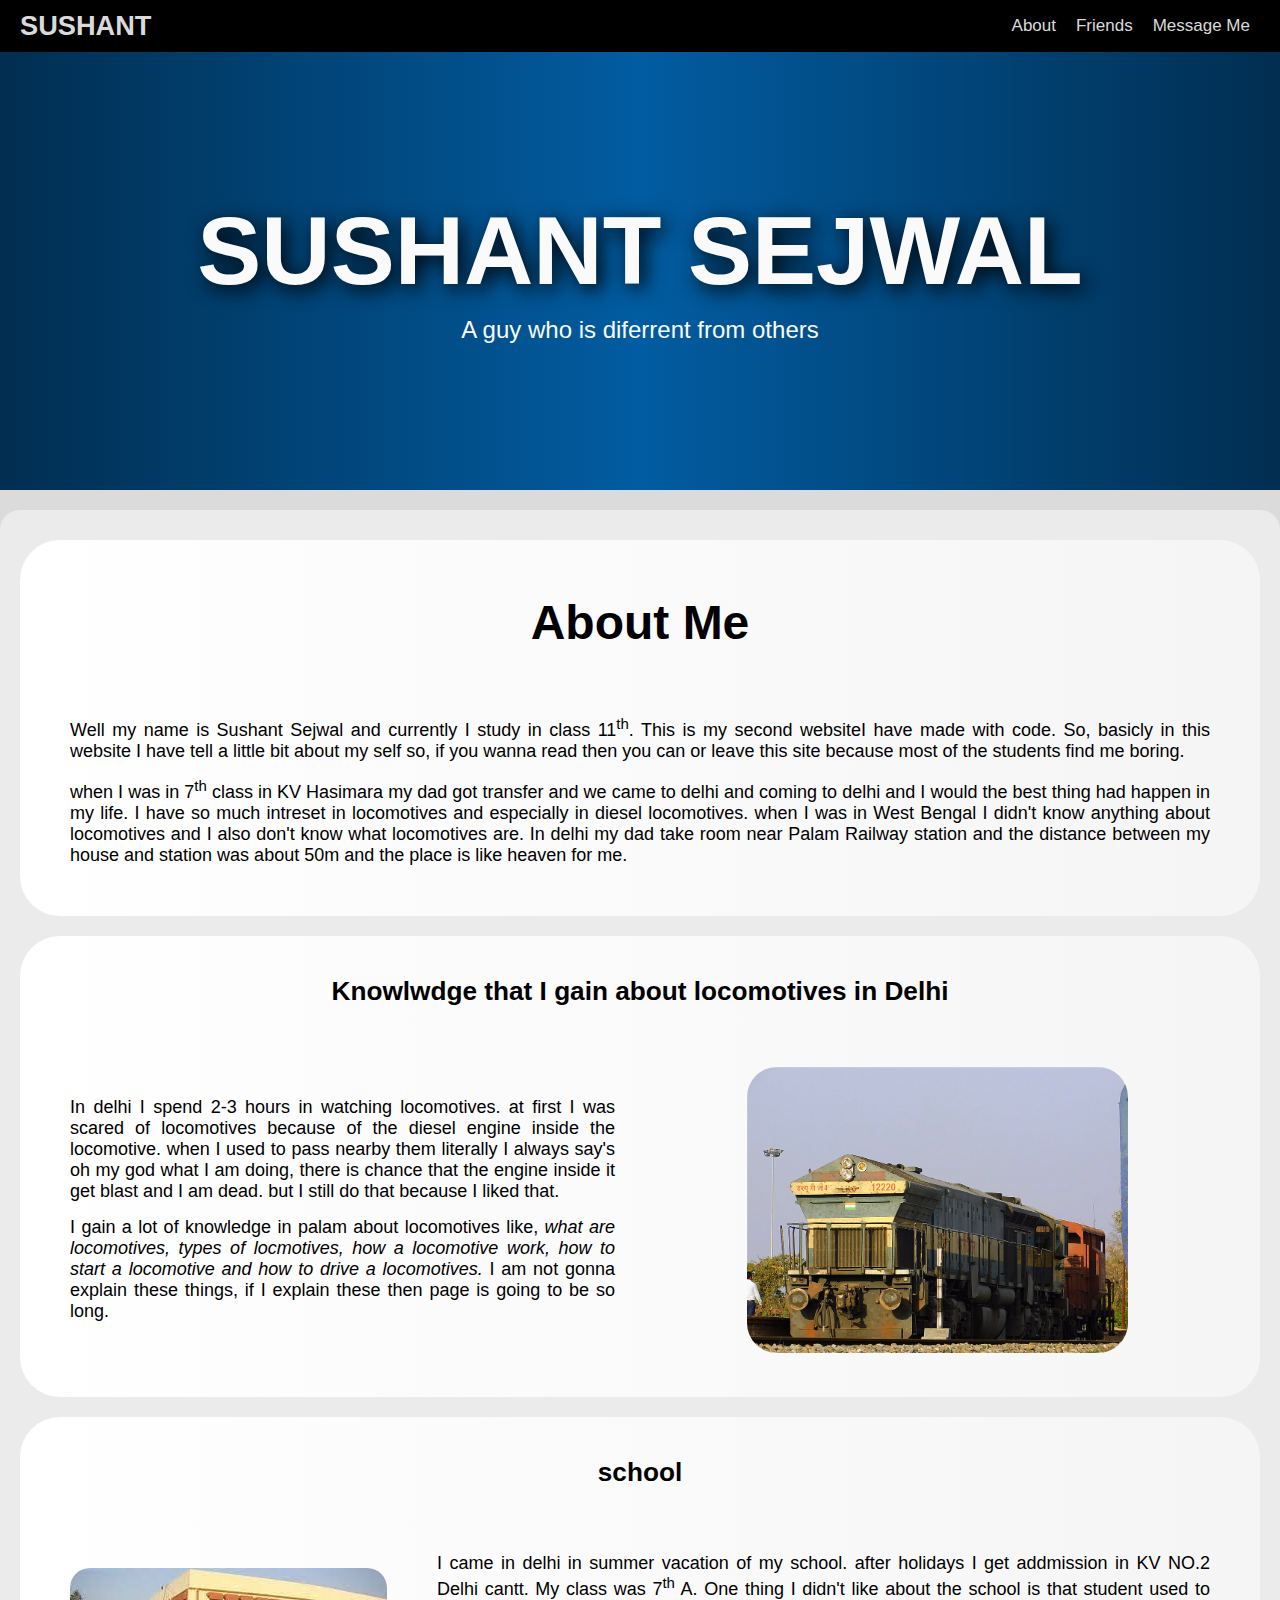
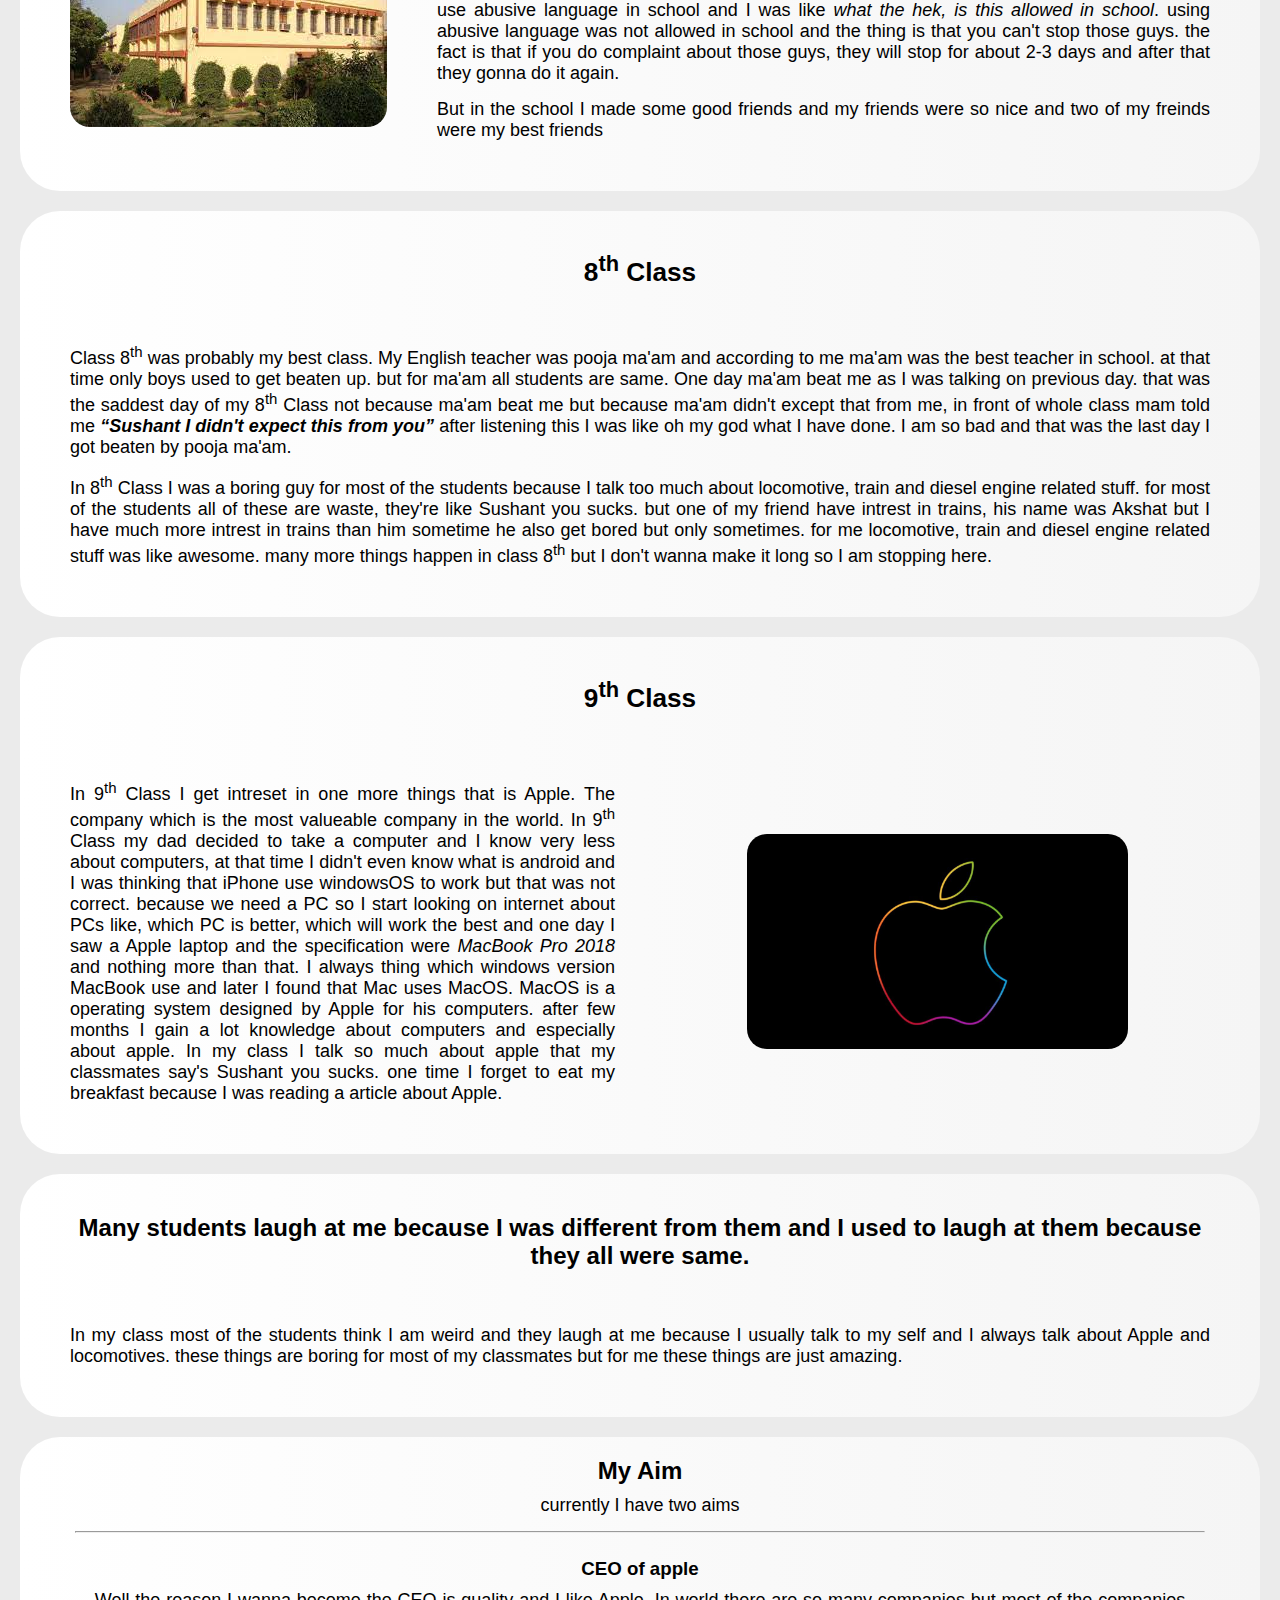
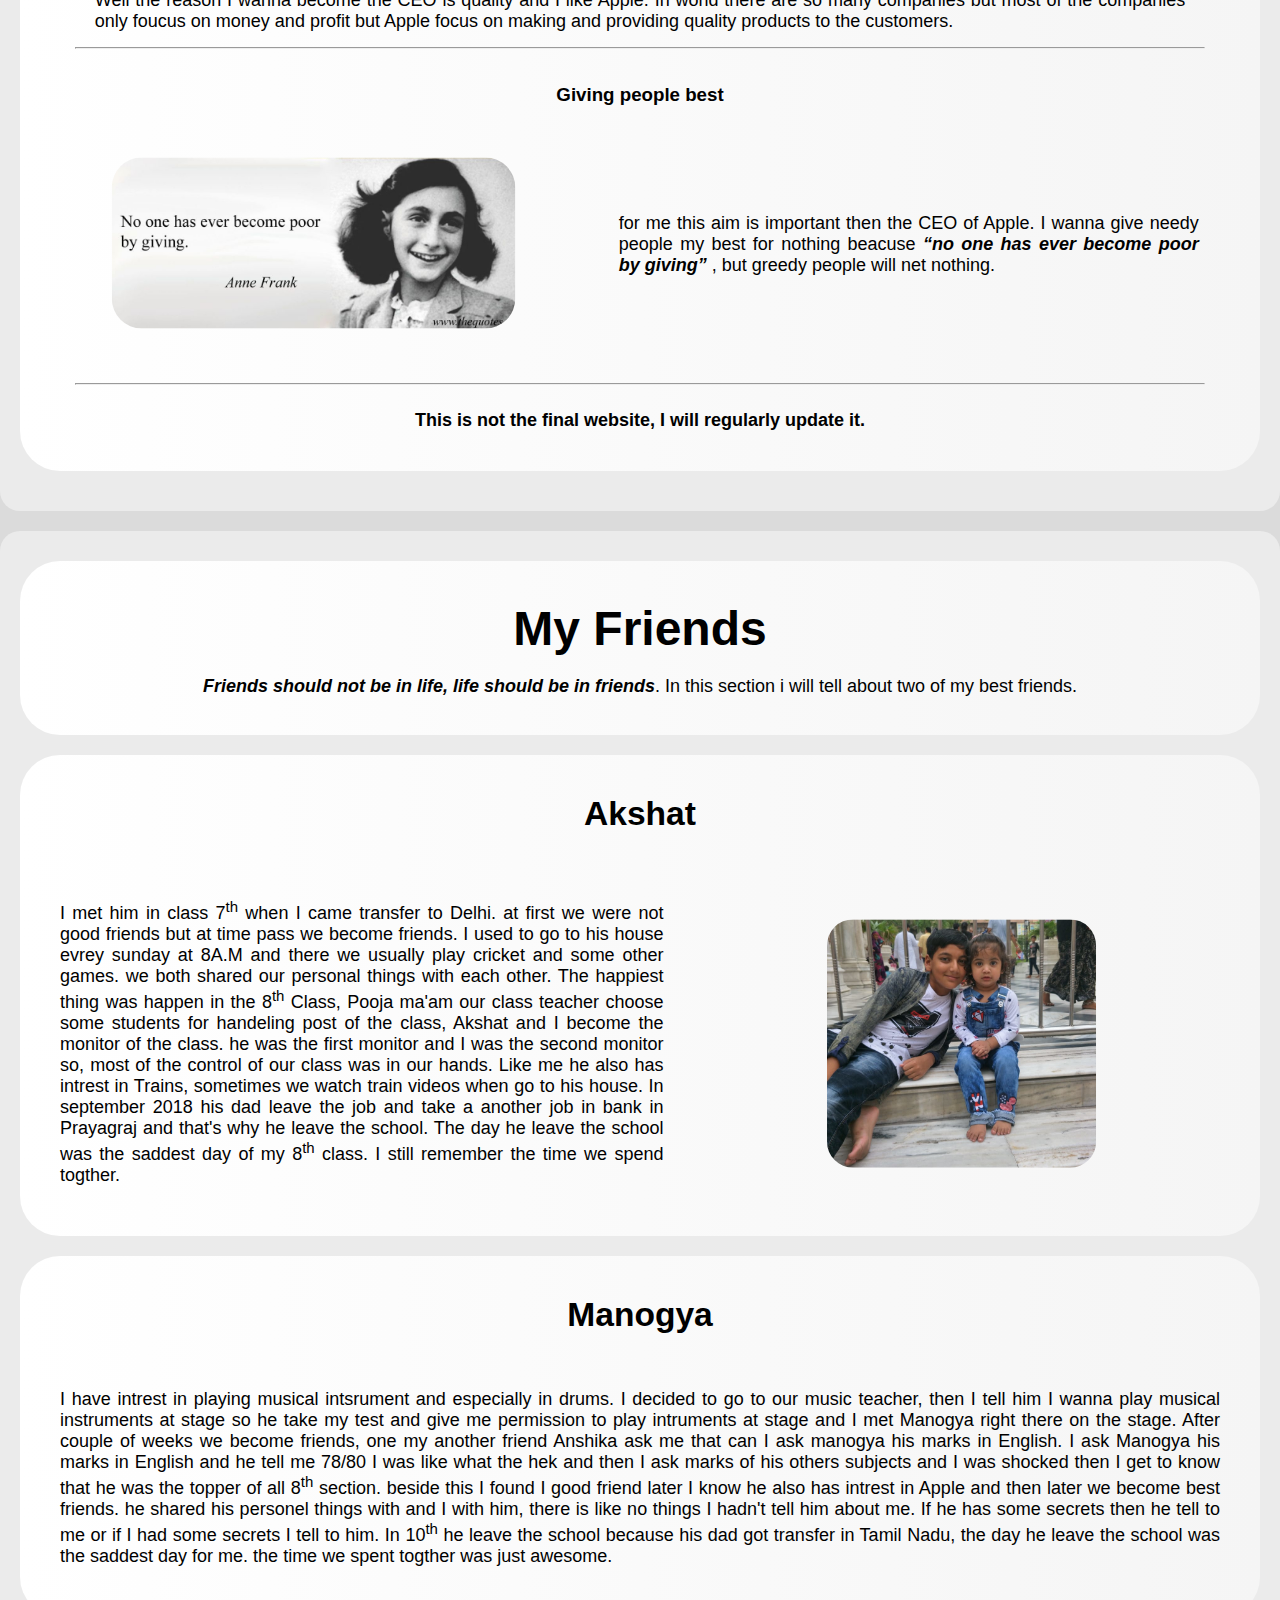
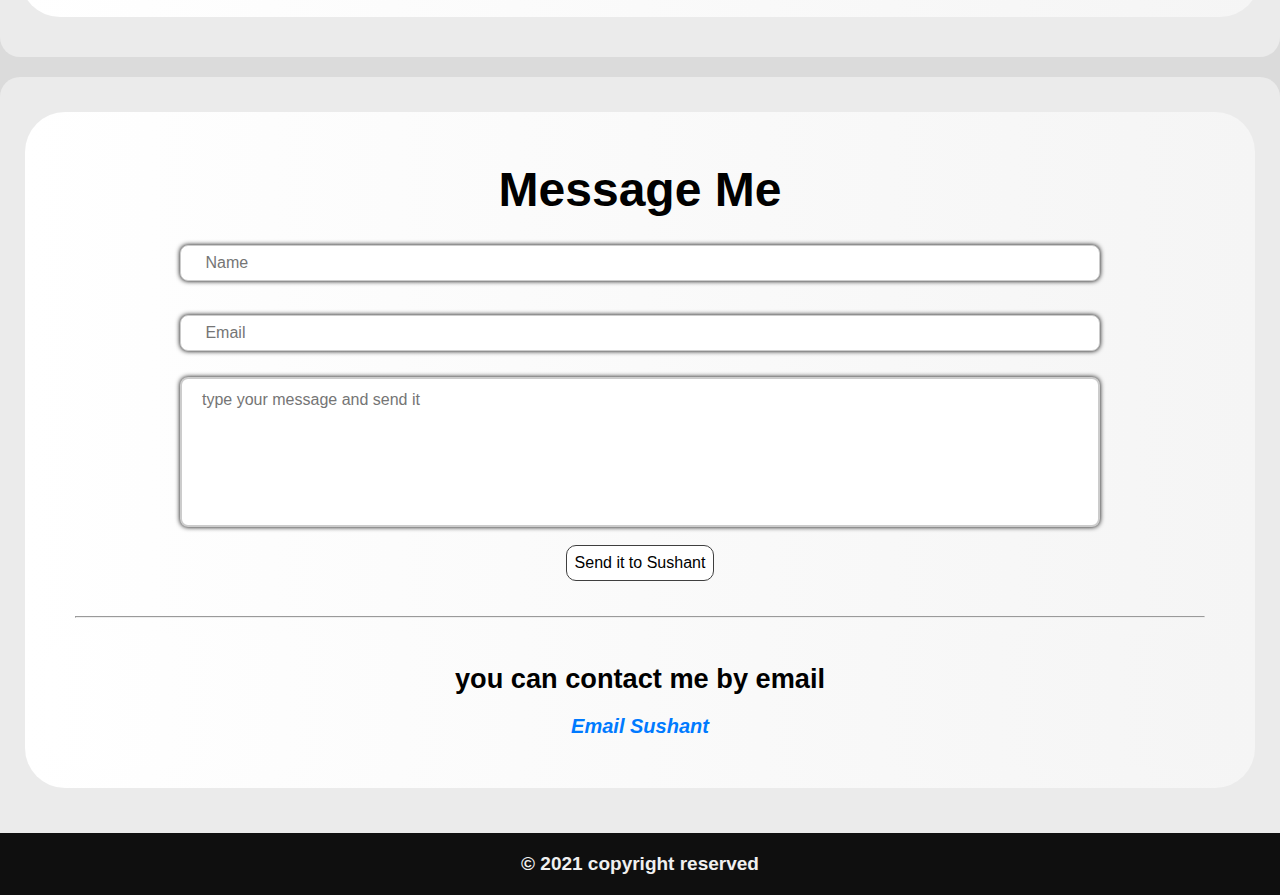
<file: index.html>
<!DOCTYPE html>
<html lang="en">

<head>
    <meta charset="UTF-8" />
    <meta http-equiv="X-UA-Compatible" content="IE=edge" />
    <meta name="viewport" content="width=device-width, initial-scale=1.0" />
    <meta name="discription" content="SUSHANT SEJWAL I guy who is different from others" />
    <meta name="keywords" content="Sushant, Sushant Sejwal, SushantSejwal, Sejwal, SUSHANTSEJWAL, sushant" />
    <meta http-equiv="author" content="SUSHANT" />
    <link rel="stylesheet" href="css/nav.css" />
    <link rel="stylesheet" href="css/grid.css" />
    <link rel="stylesheet" href="css/sushant.css" />
    <link rel="shortcut icon" href="img/sushant.png" type="image/x-icon" />
    <title>Sushant</title>
</head>

<body>
    <header>
        <nav>
            <div class="main-name"><a class="main-name-a" href="#sushant">SUSHANT</a></div>
            <div class="toggle-btn">
                <span class="line line-1"></span>
                <span class="line line-2"></span>
            </div>
            <div class="nav-list-items">
                <ul class="menu-items">
                    <li class="item"><a class="ss-anchor-1" href="#about-sus-sec">About</a></li>
                    <li class="item"><a class="ss-anchor-2" href="#my-friends-sus">Friends</a></li>
                    <li class="item"><a class="ss-anchor-3" href="#message-me">message me</a></li>
                </ul>
            </div>
        </nav>
    </header>
    <section class="home-sec" id="sushant">
        <div class="contain-h1-and-p">
            <h1 class="home-sus-heading">SUSHANT SEJWAL</h1>
            <p class="home-sus-paragraph">A guy who is diferrent from others</p>
        </div>
    </section>
    <section class="about-sec" id="about-sus-sec">
        <div class="about-div-sec-start">
            <div class="about-div-sec-start-heading">
                <h1>About Me</h1>
            </div>
            <div class="about-div-sec-start-para-text">
                <p>Well my name is Sushant Sejwal and currently I study in class 11<sup>th</sup>. This is my second websiteI have made with code. So, basicly in this website I have tell a little bit about my self so, if you wanna read then you can or leave this site because most of the students find me boring.</p>
                <p>when I was in 7<sup>th</sup> class in KV Hasimara my dad got transfer and we came to delhi and coming to delhi and I would the best thing had happen in my life. I have so much intreset in locomotives and especially in diesel locomotives. when I was in West Bengal I didn't know anything about locomotives and I also don't know what locomotives are. In delhi my dad take room near Palam Railway station and the distance between my house and station was about 50m and the place is like heaven for me. </p>
            </div>
        </div>
        <div class="know-of-loco">
            <div class="know-of-loco-contain-h1">
                <h3 class="locomotive-in-delhi-wdg4">Knowlwdge that I gain about locomotives in Delhi</h3>
            </div>
            <div class="text-inside-know-of-loco">
                <p> In delhi I spend 2-3 hours in watching locomotives. at first I was scared of locomotives because of the diesel engine inside the locomotive. when I used to pass nearby them literally I always say's oh my god what I am doing, there is chance that the engine inside it get blast and I am dead. but I still do that because I liked that. </p>
                <p>I gain a lot of knowledge in palam about locomotives like, <em>what are locomotives, types of locmotives, how a locomotive work, how to start a locomotive and how to drive a locomotives.</em> I am not gonna explain these things, if I explain these then page is going to be so long.</p>
            </div>
            <div class="wdg4-loco"> <img class="wdg4-loco-img" src="img/WDG 4.jpg" alt="WDG 4"></div>
        </div>
        <div class="school-life-start">
            <div class="school-life-for-h3">
                <h3>school</h3>
            </div>
            <div class="school school-img-1"> <img src="img/images.jfif" alt="my-School"></div>
            <div class="school-life-for-paragraph">
                <p>I came in delhi in summer vacation of my school. after holidays I get addmission in KV NO.2 Delhi cantt. My class was 7<sup>th</sup> A. One thing I didn't like about the school is that student used to use abusive language in school and I was like <em>what the hek, is this allowed in school</em>. using abusive language was not allowed in school and the thing is that you can't stop those guys. the fact is that if you do complaint about those guys, they will stop for about 2-3 days and after that they gonna do it again.</p>
                <p>But in the school I made some good friends and my friends were so nice and two of my freinds were my best friends</p>
            </div>
            <div class="school school-img-2"> <img src="img/images.jfif" alt="my-School"></div>
        </div>
        <div class="school-8-class">
            <div class="school-8-class-heading">
                <h3>8<sup>th</sup> Class</h3>
            </div>
            <div class="school-8-class-para-text">
                <p>Class 8<sup>th</sup> was probably my best class. My English teacher was pooja ma'am and according to me ma'am was the best teacher in school. at that time only boys used to get beaten up. but for ma'am all students are same. One day ma'am beat me as I was talking on previous day. that was the saddest day of my 8<sup>th</sup> Class not because ma'am beat me but because ma'am didn't except that from me, in front of whole class mam told me <strong><em><q>Sushant I didn't expect this from you</q></em></strong> after listening this I was like oh my god what I have done. I am so bad and that was the last day I got beaten by pooja ma'am.</p>
                <p>In 8<sup>th</sup> Class I was a boring guy for most of the students because I talk too much about locomotive, train and diesel engine related stuff. for most of the students all of these are waste, they're like Sushant you sucks. but one of my friend have intrest in trains, his name was Akshat but I have much more intrest in trains than him sometime he also get bored but only sometimes. for me locomotive, train and diesel engine related stuff was like awesome. many more things happen in class 8<sup>th</sup> but I don't wanna make it long so I am stopping here. </p>
            </div>
        </div>
        <div class="school-9-class">
            <div class="heading-for-school-9-class">
                <h3>9<sup>th</sup> Class</h3>
            </div>
            <div class="paragraph-for-school-9-class">
                <p>In 9<sup>th</sup> Class I get intreset in one more things that is Apple. The company which is the most valueable company in the world. In 9<sup>th</sup> Class my dad decided to take a computer and I know very less about computers, at that time I didn't even know what is android and I was thinking that iPhone use windowsOS to work but that was not correct. because we need a PC so I start looking on internet about PCs like, which PC is better, which will work the best and one day I saw a Apple laptop and the specification were <i>MacBook Pro 2018</i> and nothing more than that. I always thing which windows version MacBook use and later I found that Mac uses MacOS. MacOS is a operating system designed by Apple for his computers. after few months I gain a lot knowledge about computers and especially about apple. In my class I talk so much about apple that my classmates say's Sushant you sucks. one time I forget to eat my breakfast because I was reading a article about Apple. </p>
            </div>
            <div class="apple"><img class="apple-logo" src="img/apple.jpg" alt="apple-logo"></div>
        </div>
        <div class="different-from-others">
            <div class="different-from-others-heading">
                <h2>Many students laugh at me because I was different from them and I used to laugh at them because they all were same.</h2>
            </div>
            <div class="different-from-others-para-text">
                <p>In my class most of the students think I am weird and they laugh at me because I usually talk to my self and I always talk about Apple and locomotives. these things are boring for most of my classmates but for me these things are just amazing.</p>
            </div>
        </div>
        <div class="my-aim">
            <h2>My Aim</h2>
            <p style="text-align: center;">currently I have two aims</p>
            <hr>
            <h3>CEO of apple</h3>
            <p>Well the reason I wanna become the CEO is quality and I like Apple. In world there are so many companies but most of the companies only foucus on money and profit but Apple focus on making and providing quality products to the customers. </p>
            <hr>
            <div class="anne-section anne-frank-section">
                <div class="anne-heading anne-frank-heading">
                    <h3>Giving people best </h3>
                </div>
                <div class="anne anne-image-1"><img class="anne-img anne-img-1" src="img/Anne frank.jpg" alt="anne frank"></div>
                <div class="anne-para anne-frank-para">
                    <p>for me this aim is important then the CEO of Apple. I wanna give needy people my best for nothing beacuse <strong><em><q>no one has ever become poor by giving</q></em></strong> , but greedy people will net nothing. </p>
                </div>
                <div class="anne anne-image-2"><img src="img/Anne frank.jpg" alt="anne frank"></div>
            </div>
            <hr>
            <div class="regular-update">
                <p><b>This is not the final website, I will regularly update it.</b></p>
            </div>
        </div>
    </section>

    <section class="my-friends" id="my-friends-sus">
        <div class="friends-start">
            <h2>My Friends</h2>
            <p class="life-should-be"> <b><i>Friends should not be in life, life should be in friends</i></b>. In this section i will tell about two of my best friends.</p>
        </div>
        <div class="my-friend-akshat">
            <div class="my-friend-akshat-heading">
                <h2>Akshat</h2>
            </div>
            <div class="my-friend-akshat-para">
                <p> I met him in class 7<sup>th</sup> when I came transfer to Delhi. at first we were not good friends but at time pass we become friends. I used to go to his house evrey sunday at 8A.M and there we usually play cricket and some other games. we both shared our personal things with each other. The happiest thing was happen in the 8<sup>th</sup> Class, Pooja ma'am our class teacher choose some students for handeling post of the class, Akshat and I become the monitor of the class. he was the first monitor and I was the second monitor so, most of the control of our class was in our hands. Like me he also has intrest in Trains, sometimes we watch train videos when go to his house. In september 2018 his dad leave the job and take a another job in bank in Prayagraj and that's why he leave the school. The day he leave the school was the saddest day of my 8<sup>th</sup> class. I still remember the time we spend togther.</p>
            </div>
            <div class="akshat-img akshat-img-1"><img src="img/akshat1.jpeg" alt="Akshat"></div>
        </div>
        <div class="my-friend-manogya">
            <div class="my-friend-manogya-heading">
                <h2>Manogya</h2>
            </div>
            <div class="my-friend-manogya-para-text">
                <p> I have intrest in playing musical intsrument and especially in drums. I decided to go to our music teacher, then I tell him I wanna play musical instruments at stage so he take my test and give me permission to play intruments at stage and I met Manogya right there on the stage. After couple of weeks we become friends, one my another friend Anshika ask me that can I ask manogya his marks in English. I ask Manogya his marks in English and he tell me 78/80 I was like what the hek and then I ask marks of his others subjects and I was shocked then I get to know that he was the topper of all 8<sup>th</sup> section. beside this I found I good friend later I know he also has intrest in Apple and then later we become best friends. he shared his personel things with and I with him, there is like no things I hadn't tell him about me. If he has some secrets then he tell to me or if I had some secrets I tell to him. In 10<sup>th</sup> he leave the school because his dad got transfer in Tamil Nadu, the day he leave the school was the saddest day for me. the time we spent togther was just awesome. </p>
            </div>
        </div>
    </section>

    <section class="send-message-to-sushant" id="message-me">
        <div class="message-all">
            <div class="message-sushant">
                <h2>Message Me</h2>
            </div>
            <div class="form-div">
                <form id="sheetdb-form" action="https://sheetdb.io/api/v1/062ykrea05dnb" method="POST" class="form" autocomplete="off">
                    <input type="text" name="data[Name]" id="name" required placeholder=" Name"><br>
                    <input type="email" name="data[Email]" id="email" required placeholder=" Email"><br>
                    <textarea name="data[Message]" cols="30" rows="10" required placeholder="type your message and send it"></textarea><br>
                    <input type="hidden" name="data[Hidden]" value="sushant">
                    <button type="submit">Send it to Sushant</button>
                </form>
            </div>
            <hr>
            <div class="contact-add">
                <h1>you can contact me by email</h1>
                <div class="add">
                    <address><a href="mailto:anshantsla@gmail.com">Email Sushant</a></address>
                </div>
            </div>
        </div>
    </section>

    <footer><div><b>&copy; 2021 copyright reserved</b></div></footer>

    <script src="js/sushant.js"></script>

</body>

</html>
</file>
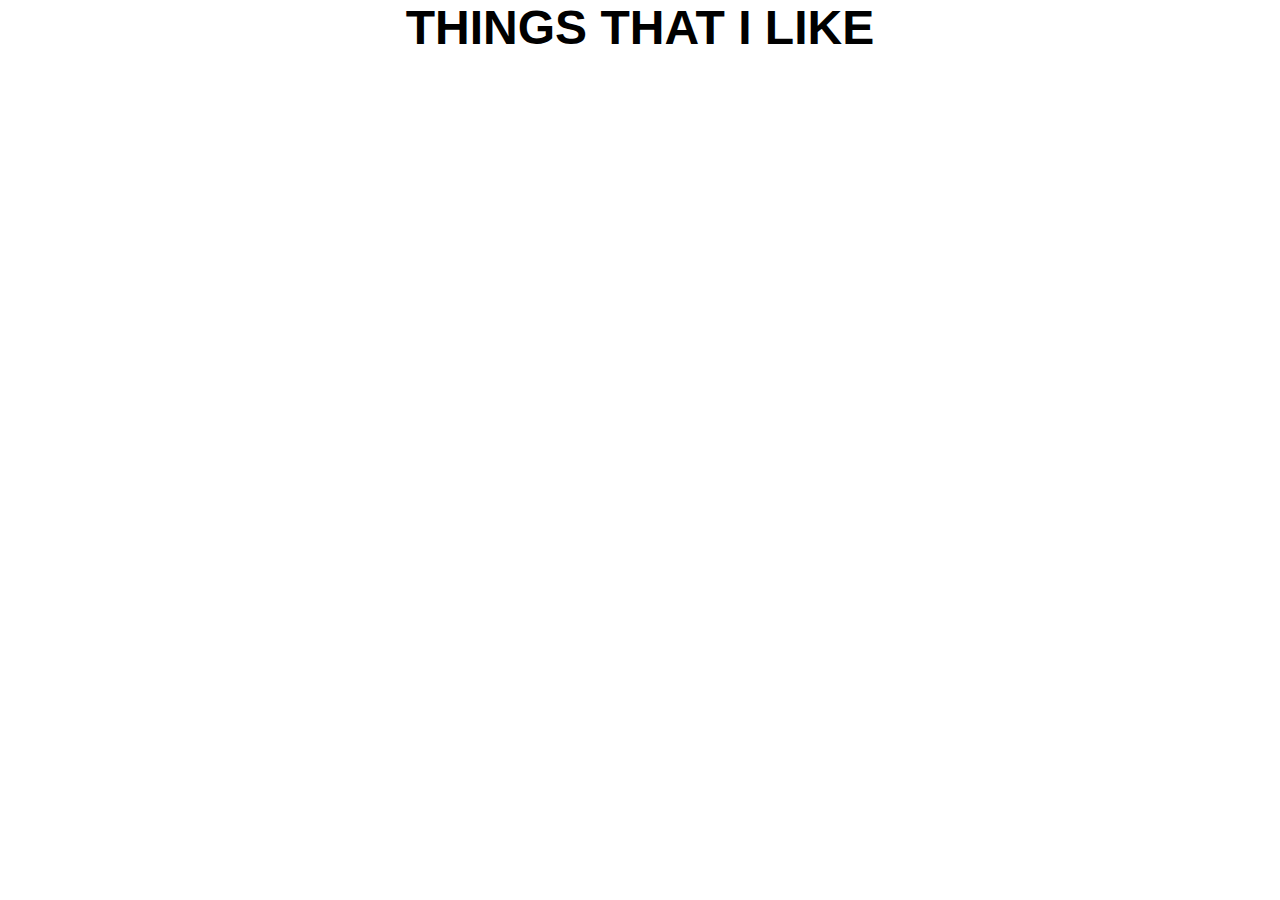
<file: html/index.html>
<!DOCTYPE html>
<html lang="en">

<head>
    <meta charset="UTF-8">
    <meta http-equiv="X-UA-Compatible" content="IE=edge">
    <meta name="viewport" content="width=device-width, initial-scale=1.0">
    <link rel="stylesheet" href="style.css">
    <title>Things that I like</title>
    <meta name="discription" content="SUSHANT SEJWAL I guy who is different from others">
    <meta http-equiv="author" content="SUSHANT">
    <link rel="shortcut icon" href="../img/sushant.png" type="image/x-icon">
</head>

<body>
    <header>
        <div class="heading-of-the-page">
            <h1>Things that I like</h1>
        </div>
    </header>
</body>

</html>
</file>
<file: css/grid.css>
/* ========================= Only for grid ========================= */

/* ========================= grid - 1 ========================= */

@media only screen and (min-width:900px) {
    .know-of-loco {
        display: grid;
        grid-template-columns: repeat(2, 1fr);
        grid-template-rows: repeat(2);
        place-items: center;
        ;
    }

    .know-of-loco-contain-h1 {
        grid-column-start: 1;
        grid-column-end: 3;
        height: auto;
    }


}


/* ========================= grid - 2 ========================= */

@media only screen and (min-width:900px) {
    .school-9-class {
        display: grid;
        grid-template-columns: repeat(2, 1fr);
        grid-template-rows: repeat(2);
        place-items: center;
        ;
    }

    .heading-for-school-9-class {
        grid-column-start: 1;
        grid-column-end: 3;
        height: auto;
    }

}


/* ========================= grid - 3 ========================= */

@media only screen and (min-width:1000px) {
    .school-life-start {
        display: grid;
        grid-template-columns: repeat(2);
        grid-template-rows: repeat(2);
        place-items: center;
        ;
    }

    .school-life-for-h3 {
        grid-column-start: 1;
        grid-column-end: 3;
        height: auto;
    }

}

/* ========================= grid - 4 ========================= */

@media only screen and (min-width:900px) {
    .anne-frank-section {
        display: grid;
        grid-template-columns: repeat(2);
        grid-template-rows: repeat(2);
        place-items: center;
        ;
    }

    .anne-frank-heading {
        grid-column-start: 1;
        grid-column-end: 3;
        height: auto;
    }

    .anne-img.anne-img-1 {
        transform: scale(1.5);
    }

    .anne.anne-image-1 {
        padding: 40px 0px;
    }
}

/* ========================= grid - 5 ========================= */

@media only screen and (min-width:1000px) {
    .my-friend-akshat {
        display: grid;
        grid-template-columns: repeat(2);
        grid-template-rows: repeat(2);
        place-items: center;
        ;
    }

    .my-friend-akshat-heading {
        grid-column-start: 1;
        grid-column-end: 3;
        height: auto;
    }

    .akshat-img.akshat-img-1 img{
        padding: 0px;
        margin: 0px;
        transform: scale(1.3);
    }
}
</file>
<file: css/sushant.css>
@import url('https://fonts.googleapis.com/css2?family=Noto+Sans+JP&display=swap');
/* font-family: 'Noto Sans JP', sans-serif; */

@import url('https://fonts.googleapis.com/css2?family=Hind+Siliguri:wght@400&display=swap');
/* font-family: 'Hind Siliguri', sans-serif; */

body {
    background-color: rgb(219, 219, 219);

}

/* ============================= ALL SECTIONS ==================================================== */

section {
    background-color: rgb(235, 235, 235);
    text-align: justify;
    max-width: 1920px;
    margin: auto;
}

section p {
    padding: 5px 0px 10px 0px;
}

/* ============================================== EXTRA =========================================== */

hr {
    width: 95%;
    margin: 15px auto;

}

/* ========================================== HOME SECTION ============================================= */

.home-sec {
    margin-top: 40px;
    color: rgb(250, 250, 250);
    text-align: center;
    padding: 100px 0px 80px 0px;
    width: 100%;
    background-image: linear-gradient(to right, #012E51, #014579, #025CA1, #014579, #012E51);
    min-height: 100vh;
    max-height: auto;
    display: grid;
    place-items: center;
    background-attachment: fixed;
}

.home-sus-heading {
    font-size: 4.5rem;
    text-shadow: 5px 5px 20px black;

}

.home-sus-paragraph {
    font-size: 1.5rem;
    padding: 10px;
}

/* ========================================== HOME SECTION  MEDIA QUERY============================================= */

@media only screen and (max-width:700px) {

    .home-sus-heading {
        font-size: 4.2rem;
    }

}

@media only screen and (max-width:600px) {

    .home-sus-heading {
        font-size: 3.9rem;
    }

}

@media only screen and (max-width:400px) {

    .home-sus-heading {
        font-size: 3.5rem;
    }

}

@media only screen and (max-width:320px) {

    .home-sus-heading {
        font-size: 3rem;
    }

}

@media only screen and (min-width:1000px) {

    .home-sus-heading {
        font-size: 6rem;
    }

    .home-sec {
        min-height: 50vh;
    }
}

@media only screen and (max-width:1000px) {
    .home-sus-heading{
        transform: translateY(-70px);
    }

    .home-sus-paragraph {
        transform: translateY(-40px);
    }
}


/* ==================================== ABOUT SECTION ================================================= */

.about-sec {
    padding: 20px 20px 20px 20px;
    margin: 20px auto;
    border-radius: 20px;

}

.about-sec h1 {
    text-align: center;
    font-size: 3rem;
    padding: 25px 20px 20px 20px;
}

.about-sec div {
    padding: 10px 25px;
    margin: 10px 0px 20px 0px;
}

.about-sec p {
    font-size: 18px;
}

.about-sec .know-of-loco .wdg4-loco {
    text-align: center;
}

.about-sec .know-of-loco .wdg4-loco .wdg4-loco-img {
    border-radius: 30px;
    width: 70%;
}

@media only screen and (min-width:768px) {

    .about-sec .know-of-loco .wdg4-loco .wdg4-loco-img {
        border-radius: 30px;
        max-width: 100%;
    }
}

h2,
h3,
h4 {
    padding: 10px 0;
    text-align: center;
}

.about-div-sec-start {
    background-image: linear-gradient(to right, #ffffff, #F5F5F5);
    border-radius: 40px;
}

.know-of-loco {
    background-image: linear-gradient(to right, #FFFFFF, #F5F5F5);
    border-radius: 40px;
    height: 50%;
}

.school-life-start {
    background-image: linear-gradient(to right, #FFFFFF, #F5F5F5);
    border-radius: 40px;
}

.school-8-class {
    background-image: linear-gradient(to right, #FFFFFF, #F5F5F5);
    border-radius: 40px;
}

.school-life-start .school {
    text-align: center;
}

.school-life-start .school img {
    border-radius: 20px;
}

.school-9-class {
    background-image: linear-gradient(to right, #FFFFFF, #F5F5F5);
    border-radius: 40px;
}

.school-9-class .apple {
    text-align: center;
}

.school-9-class .apple .apple-logo {
    width: 70%;
    border-radius: 20px;
}

.different-from-others {
    background-image: linear-gradient(to right, #FFFFFF, #F5F5F5);
    border-radius: 40px;
}

.my-aim {
    background-image: linear-gradient(to right, #FFFFFF, #F5F5F5);
    border-radius: 40px;
}

.my-aim p {
    width: 95%;
    padding: 0px 20px 0px 20px;
    margin: auto;
}

.my-aim .anne {
    text-align: center;
}

.my-aim .anne img {
    width: 50%;
    border-radius: 20px;
}

.heading-for-school-9-class{
    font-size: 1.4rem;
}

.school-8-class-heading{
    font-size: 1.4rem;
}

.school-life-for-h3{
    font-size: 1.4rem;
}

.know-of-loco-contain-h1{
    font-size: 1.4rem;
}

.regular-update {
    text-align: center;
}


/* ================================= FRIEND SECTION =================================== */


.my-friends {
    padding: 20px;
    margin: 20px auto;
    border-radius: 20px;
}

.my-friends .friends-start h2 {
    font-size: 3rem;
    margin-top: 20px;
}

.my-friends p {
    font-size: 18px;
}

.life-should-be {
    text-align: center;
    padding: 10px;
    margin-bottom: 18px;
}

.my-friends div {
    padding: 10px 20px;
    margin: 10px 0px 20px 0px;
}

.friends-start,
.my-friend-akshat,
.my-friend-manogya {
    background-image: linear-gradient(to right, #FFFFFF, #F5F5F5);
    border-radius: 40px;
}


.akshat-img {
    text-align: center;
}

.akshat-img img {
    border-radius: 20px;
    width: 40%;
}

.my-friend-akshat-heading {
    font-size: 1.4rem;
}

.my-friend-manogya-heading {
    font-size: 1.4rem;
}


/* ======================================= contact ========================================== */

.contact-add {
    background-image: linear-gradient(to right, #FFFFFF, #F5F5F5);
    border-radius: 40px;
    padding: 20px;
    text-align: center;
}

.contact-add h1 {
    padding: 10px;
    font-size: 1.7rem;
}

.contact-add address {
    padding: 10px;
}

.contact-add address a {
    text-decoration: none;
    font-size: 20px;
    font-weight: 700;
    color: rgb(0, 122, 255);
}

.contact-add address a:hover {
    text-decoration: underline;
}


/* ======================================= footer ========================================= */

footer{
    background-color:  rgb(15, 15, 15);
}

footer div {
    text-align: center;
    padding: 20px;
}

footer div {
    font-size: 19px;
    color: rgb(240, 240, 240);
}


/* ===================================== Message sushant ================================== */

.send-message-to-sushant {
    background-color: rgb(235, 235, 235);
    margin: 20px auto 0px auto;
    padding: 25px;
    border-radius: 20px 20px 0px 0px;
}

.message-all {
    padding: 20px;
    margin: 10px 0px 20px;
    border-radius: 40px;
    background-image: linear-gradient(to right, #FFFFFF, #F5F5F5);
}

.message-all .message-sushant h2 {
    text-align: center;
    padding: 30px 10px 0px 10px;
    font-size: 3rem;
    font-weight: 600;
}

.send-message-to-sushant .form-div .form {
    padding: 20px;

}

.send-message-to-sushant .form-div .form input,
textarea::placeholder {
    font-weight: 500;
    font-size: 16px;
}

.send-message-to-sushant .form-div .form input[type=text] {
    width: 80%;
    padding: 8px 20px;
    margin: 8px auto;
    display: block;
    border: 1px solid #ccc;
    box-shadow: 0px 0px 5px black;
    border-radius: 8px;
    box-sizing: border-box;

}

.send-message-to-sushant .form-div .form input[type=email] {
    width: 80%;
    padding: 8px 20px;
    margin: 8px auto;
    display: block;
    border: 1px solid #ccc;
    box-shadow: 0px 0px 5px black;
    border-radius: 8px;
    box-sizing: border-box;

}

.send-message-to-sushant .form-div .form textarea {
    width: 80%;
    height: 150px;
    margin: auto;
    display: block;
    padding: 12px 20px;
    box-sizing: border-box;
    box-shadow: 0px 0px 5px black;
    border: 2px solid #ccc;
    border-radius: 8px;
    background-color: #fff;
    resize: none;
    font-size: 16px;
}

.send-message-to-sushant .form-div .form textarea:focus,
input:focus {
    outline: none;
}

.send-message-to-sushant .form-div .form button {
    margin: auto;
    display: block;
    padding: 8px;
    font-size: 16px;
    font-weight: 500;
    background-color: white;
    border: 1px solid rgb(63, 63, 63);
    border-radius: 10px;
}

.send-message-to-sushant .form-div .form button:hover {
    background-color: rgb(63, 63, 63);
    color: white;
}

.send-message-to-sushant .form-div .form input[type=submit]:active {
    background-color: white;
    color: black;
}

@media screen and (max-width:700px){
    
    .send-message-to-sushant .form-div .form textarea {
        width: 90%;
    }

    .send-message-to-sushant .form-div .form input[type=email] {
        width: 90%;
    }

    .send-message-to-sushant .form-div .form input[type=text] {
        width: 90%;
    }
}


/* ============================== Media query start ============================ */

@media screen and (max-width:800px) {
    .akshat-img img {
        width: 100%;
    }

    .school-9-class .apple img {
        width: 100%;
    }

    .about-sec .know-of-loco .wdg4-loco img {
        width: 100%;
    }

    .my-aim .anne img {
        width: 100%;
    }
}

@media screen and (max-width:520px) {
    .school-life-start .school img {
        width: 100%;
    }
}


@media screen and (min-width:900px) {
    .anne-image-2 {
        display: none;
    }
}

@media screen and (min-width:1000px) {
    .school-img-2 {
        display: none;
    }
}

@media screen and (max-width:899px) {
    .anne-image-1 {
        display: none;
    }

    .about-sec div {
        padding: 10px 20px;
    }
}

@media screen and (max-width:999px) {
    .school-img-1 {
        display: none;
    }
}

/* ============================== Media query end ============================ */
</file>
<file: html/style.css>
/* fonts */

@import url('https://fonts.googleapis.com/css2?family=Noto+Sans+JP&display=swap');
/* font-family: 'Noto Sans JP', sans-serif; */

@import url('https://fonts.googleapis.com/css2?family=Hind+Siliguri:wght@400&display=swap');
/* font-family: 'Hind Siliguri', sans-serif; */


*{
    padding: 0px;
    margin: 0px;
    box-sizing: border-box;
    scroll-behavior: smooth;
    font-family: sans-serif;
}

header{
    text-align: center;
}

.heading-of-the-page h1{
    font-size: 3rem;
    text-transform: uppercase;
    font-weight: bolder;
}
</file>
<file: css/nav.css>
/* SOME RESETS and Others */

* {
    box-sizing: border-box;
    font-family: sans-serif;
    padding: 0px;
    margin: 0px;
    scroll-behavior: smooth;
}

/* ============================== Header ============================== */
header {
    position: fixed;
    top: 0;
    right: 0;
    left: 0;
    background-color: black;
    z-index: 9;
}

/* ============================== Nav ============================== */

nav {
    display: flex;
    justify-content: space-between;
    align-items: center;
}

/* ============================== Site logo ============================== */

.main-name {
    padding: 10px 20px;
}

.main-name a {
    color: rgb(218, 218, 218);
    text-decoration: none;
    font-size: 1.7rem;
    font-weight: 600;
    display: block;
    text-align: center;
}

.main-name a:hover {
    color: white;
}

/* ============================== Menu list items ============================== */

.nav-list-items .menu-items {
    display: flex;
    list-style-type: none;
    padding: 10px 20px;
}

.nav-list-items .menu-items .item {
    margin: 0px 10px;
}

.nav-list-items .menu-items .item a {
    display: block;
    color: rgb(218, 218, 218);
    text-decoration: none;
    font-size: 17px;
    text-transform: capitalize;
}

.nav-list-items .menu-items .item a:hover {
    color: white;
}

/* ============================== Toggle Button ============================== */

.toggle-btn {
    position: absolute;
    left: 25px;
    height: 15px;
    width: 21px;
    cursor: pointer;
    display: none;
    align-items: center;
    justify-content: center;
    flex-direction: column;
    z-index: 9;
}

.toggle-btn .line-1 {
    width: 100%;
    height: 1.5px;
    background-color: white;
    margin-bottom: 4px;
    transition: all 0.4s ease-in-out;
    z-index: 9;
}

.toggle-btn .line-2 {
    width: 100%;
    height: 1.5px;
    background-color: white;
    margin-top: 4px;
    transition: all 0.4s ease-in-out;
    z-index: 9;
}

/* ============================== Toggle Button Animation ============================== */

.toggle-btn .line-1.sushantsejwal {
    transform: translateY(4.5px) rotate(45deg);
    transform-origin: center;
}

.toggle-btn .line-2.sushantsejwal {
    transform: translateY(-5px) rotate(-45deg);
    transform-origin: center;
}

/* ============================== Media Query ============================== */

@media only screen and (max-width:768px) {

    /* ============================== Toggle button ============================== */

    .main-name {
        width: 100%;
        justify-content: center;
    }

    .main-name a {
        text-align: center;
       margin: 0px 23%;
    }

    /* ============================== Toggle button ============================== */

    .toggle-btn {
        display: flex;
    }

    /* ============================== menu items ============================== */


    .nav-list-items .menu-items {
        transform: scale(1, 0);
        transform-origin: top;
        flex-direction: column;
        position: absolute;
        top: 47.2px;
        right: 0;
        left: 0;
        background-color: black;
        height: 100vh;
        align-items: center;
        transition: all 0.5s ease-in-out;
    }

    .nav-list-items .menu-items.sushantsejwal {
        transform: scale(1, 1);
    }

    .nav-list-items .menu-items .item {
        margin: 5px;
        padding: 10px;
        transform: translateY(9vh);
    }

    .nav-list-items .menu-items .item a {
        font-size: 1.7rem;
        padding: 5px;
        font-weight: 600;
    }
    
    /* ============================== Link items fade in and fade in out ============================== */
    
    .ss-anchor-1 {
        transition: opacity 0.3s ease-in-out;
        opacity: 0;
    }
    
    .ss-anchor-2 {
        transition: opacity 0.25s ease-in-out;
        opacity: 0;
    }
    
    .ss-anchor-3 {
        transition: opacity 0.2s ease-in-out;
        opacity: 0;
    }
        
    .ss-anchor-1.sushantsejwal {
        transition: opacity 0.5s ease-in-out;
        opacity: 1;
    }
    
    .ss-anchor-2.sushantsejwal {
        transition: opacity 0.7s ease-in-out;
        opacity: 1;
    }
    
    .ss-anchor-3.sushantsejwal {
        transition: opacity 0.9s ease-in-out;
        opacity: 1;
    }
    
}

/* Body and other main elements */

body {
    min-width: 300px;
    margin: auto;
}

html {
    -webkit-tap-highlight-color: transparent;
}



/* ============================== Anne Section ============================== */

.anne-section.anne-frank-section {
    padding: 0px;
}

.anne-heading.anne-frank-heading {
    padding: 0px;
}

.anne-para.anne-frank-para {
    padding: 0px;
}
</file>
